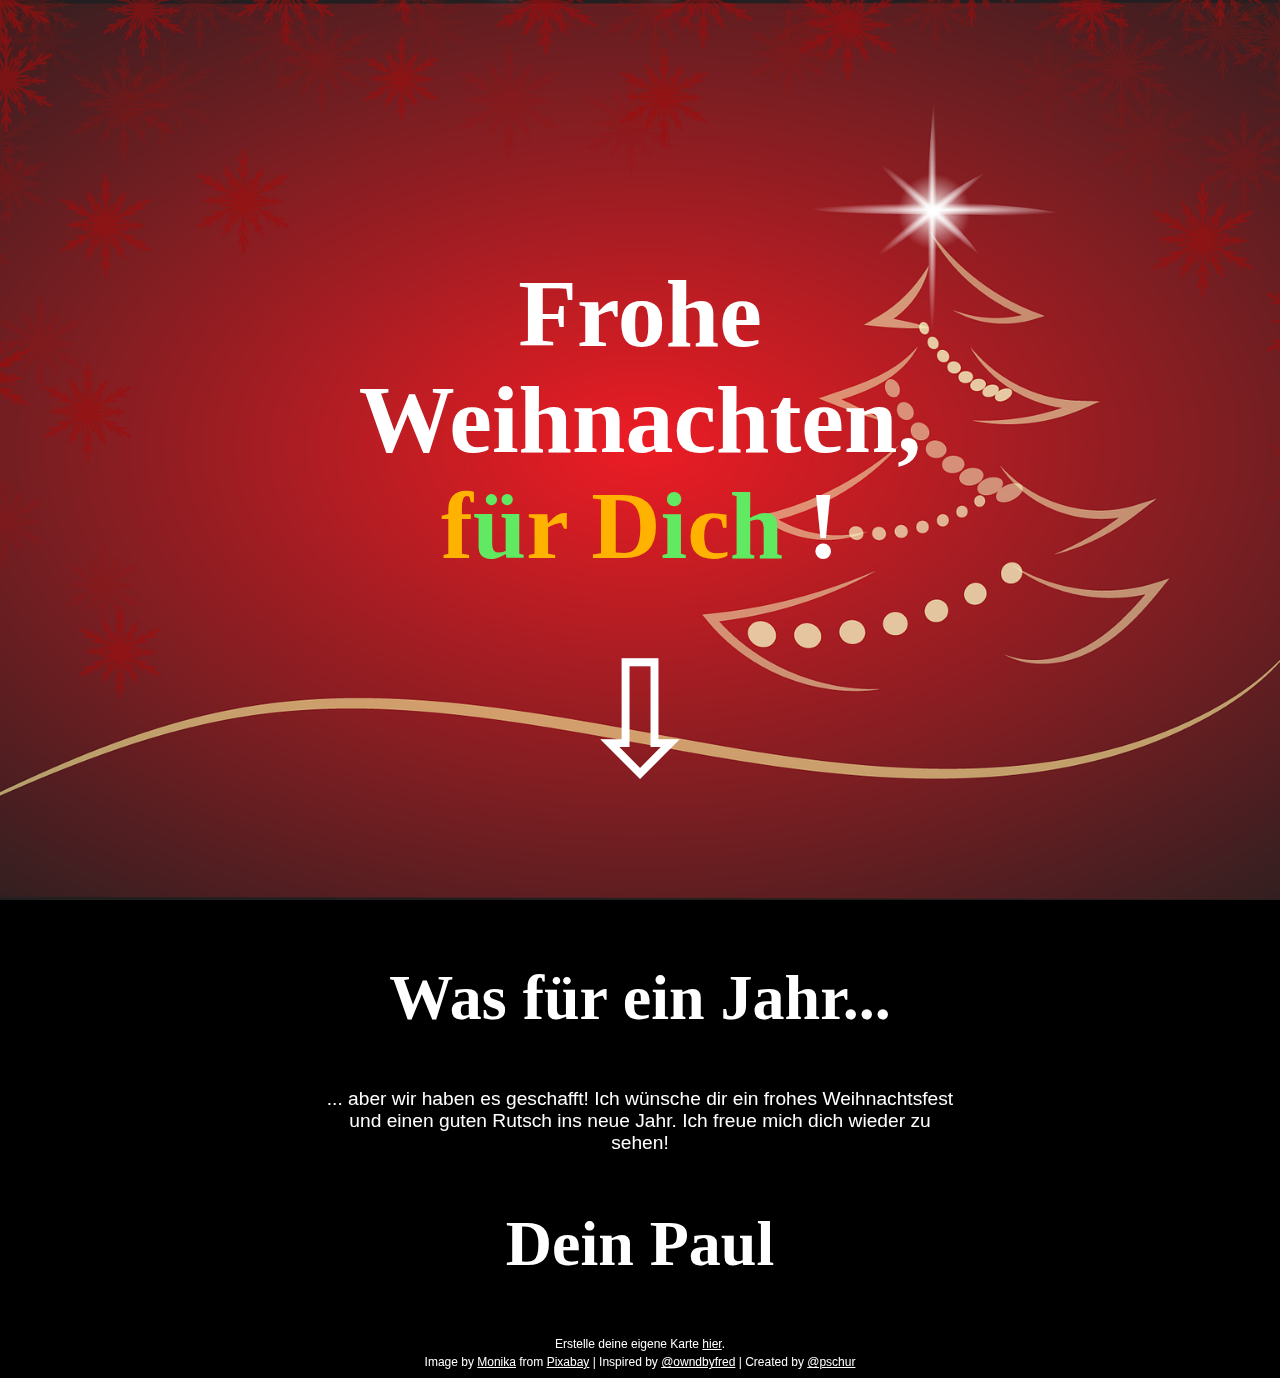
<file: index.html>
<!DOCTYPE html>
<html lang="en">
<head>
    <meta charset="UTF-8">
    <meta name="viewport" content="width=device-width, initial-scale=1.0">
    <title>Weihnachten ...</title>

    <meta http-equiv="refresh" content="0; url=./v2/">
</head>
<body>
    
</body>
</html>
</file>
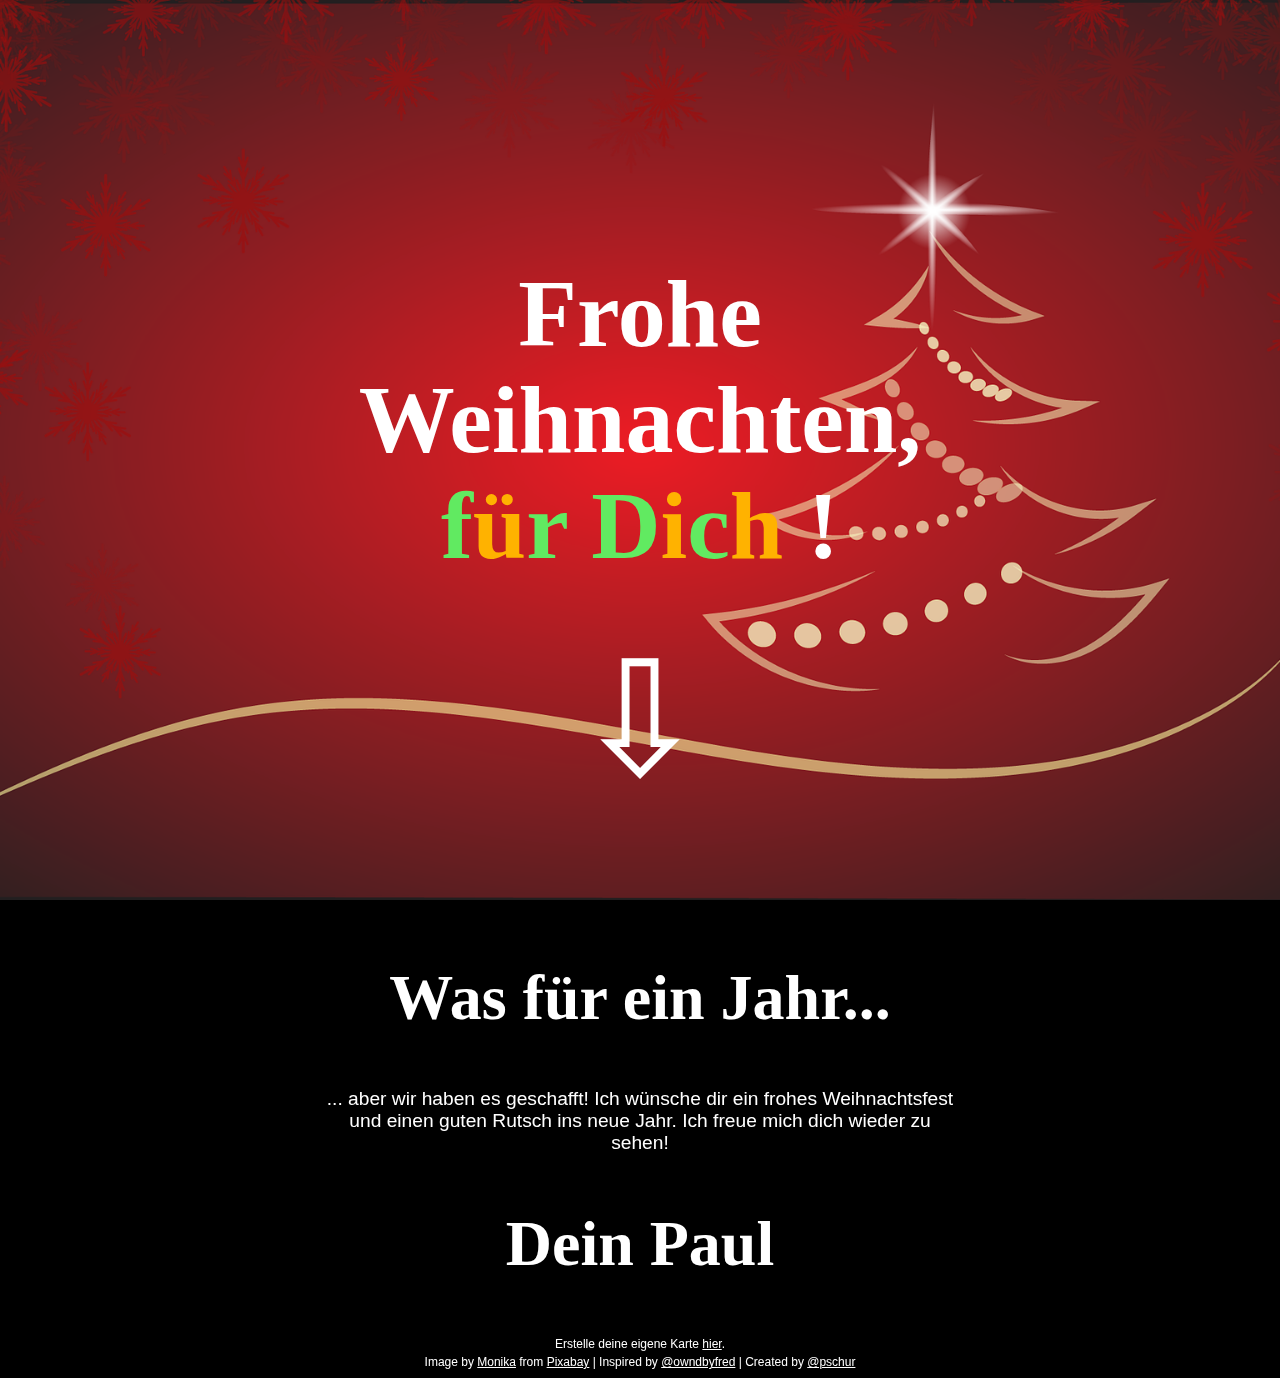
<file: v2/index.html>
<!DOCTYPE html>
<html lang="de">
<head>
    <meta charset="UTF-8">
    <meta name="viewport" content="width=device-width, initial-scale=1.0">
    <title>Weihnachtskarte</title>

    <!-- <link rel="preconnect" href="https://fonts.googleapis.com">
    <link rel="preconnect" href="https://fonts.gstatic.com" crossorigin> -->
    <link href="https://fonts.googleapis.com/css2?family=Mountains+of+Christmas:wght@700&family=Rubik+Maps&display=swap" rel="stylesheet">
    <link rel="stylesheet" href="./style.css">
</head>
<body>
    <h1 class="heading">
        Frohe Weihnachten, <br><span id="name">für dich</span> !
    </h1>

    <a href="#content" id="los">&#8681;</a>
    <div style="height: 100vh"></div>
    <div id="content">
        <h2>Was für ein Jahr...</h2>
        <p id="text"></p>
        <!-- <img src="img/bild1.png" id="bild" /> -->
        <h2>Dein <span id="from">Paul</span></h2>

        <small>
            Erstelle deine eigene Karte <a href="./setup.html">hier</a>.
            <br>
            Image by <a target="_blank" rel="noopener noreferrer" href="https://pixabay.com/users/monicore-1499084/?utm_source=link-attribution&utm_medium=referral&utm_campaign=image&utm_content=2892235">Monika</a> from <a target="_blank" rel="noopener noreferrer" href="https://pixabay.com//?utm_source=link-attribution&utm_medium=referral&utm_campaign=image&utm_content=2892235">Pixabay</a> | Inspired by <a href="https://github.com/owndbyfred/weihnachts-karte" target="_blank" rel="noopener noreferrer">@owndbyfred</a> | Created by <a href="https://github.com/pschur" target="_blank" rel="noopener noreferrer">@pschur</a>
        </small>
    </div>

    <script src="./script.js"></script>
</body>
</html>
</file>
<file: v2/style.css>
html {
    scroll-behavior: smooth;
}

body {
    background-color: black;
    color: white;
    font-family: "Mountains of Christmas", cursive;

    
    background-image: url('./img/background.png');
    background-repeat: no-repeat;
    background-size: cover;
    background-position: center;
    background-attachment: fixed;
}

.heading {
    text-align: center;
    position: absolute;
    top: 50%;
    left: 50%;
    transform: translate(-50%, -80%);
    font-size: 9vmax;
    line-height: 1.1;
}

.red {
    color: #ffb200;
}

.green {
    color: rgb(97, 234, 97);
}

#content {
    text-align: center;
}

#content h2 {
    font-size: 5vmax;
}

#content p {
    font-family: sans-serif;
    margin: 1rem;
}

#los {
    color: white;
    text-decoration: none;
    font-size: 15vmax;
    position: absolute;
    top: 80%;
    left: 50%;
    transform: translate(-50%, -50%);
}

#bild {
    width: 30vmax;
}

small, small > a {
    font-family: sans-serif;
    font-size: 0.75rem;
    color: white
}

.snow-wrapper {
    left: 50%;
    /* position: absolute; */
    position: fixed;
    animation-name: snowingMove;
    animation-duration: 5s;
    animation-iteration-count: infinite;
    animation-timing-function: ease-out;
    z-index: -10;
}

@keyframes snowingMove {
    0% {}

    100% {
        transform: translateY(150vh);
    }
}

.snow-flake {
    color: white;
    animation-name: snowing;
    animation-iteration-count: infinite;
    animation-timing-function: ease-out;
    user-select: none;
    text-shadow: 0 0 10px rgba(255, 255, 255, 0.7),
        0 0 15px rgba(255, 255, 255, 0.6), 0 0 20px rgba(255, 255, 255, 0.5),
        0 0 25px rgba(255, 255, 255, 0.4), 0 0 30px rgba(255, 255, 255, 0.3),
        0 0 35px rgba(255, 255, 255, 0.2), 0 0 40px rgba(255, 255, 255, 0.1);
}

@keyframes snowing {
    0% {}

    100% {
        transform: rotate(360deg);
        opacity: 0;
    }
}

/* media query für pc ansicht */
@media only screen and (min-width: 1000px) {
    .heading {
        font-size: 6rem;
    }

    #los {
        font-size: 10rem;
    }

    #content h2 {
        font-size: 4rem;
    }

    #content p {
        font-size: 1.2rem;
        max-width: 50%;
        margin: auto;
        padding: 0.5rem, 0;
    }

    #bild {
        width: 20rem;
        margin-top: 2rem;
    }
}
</file>
